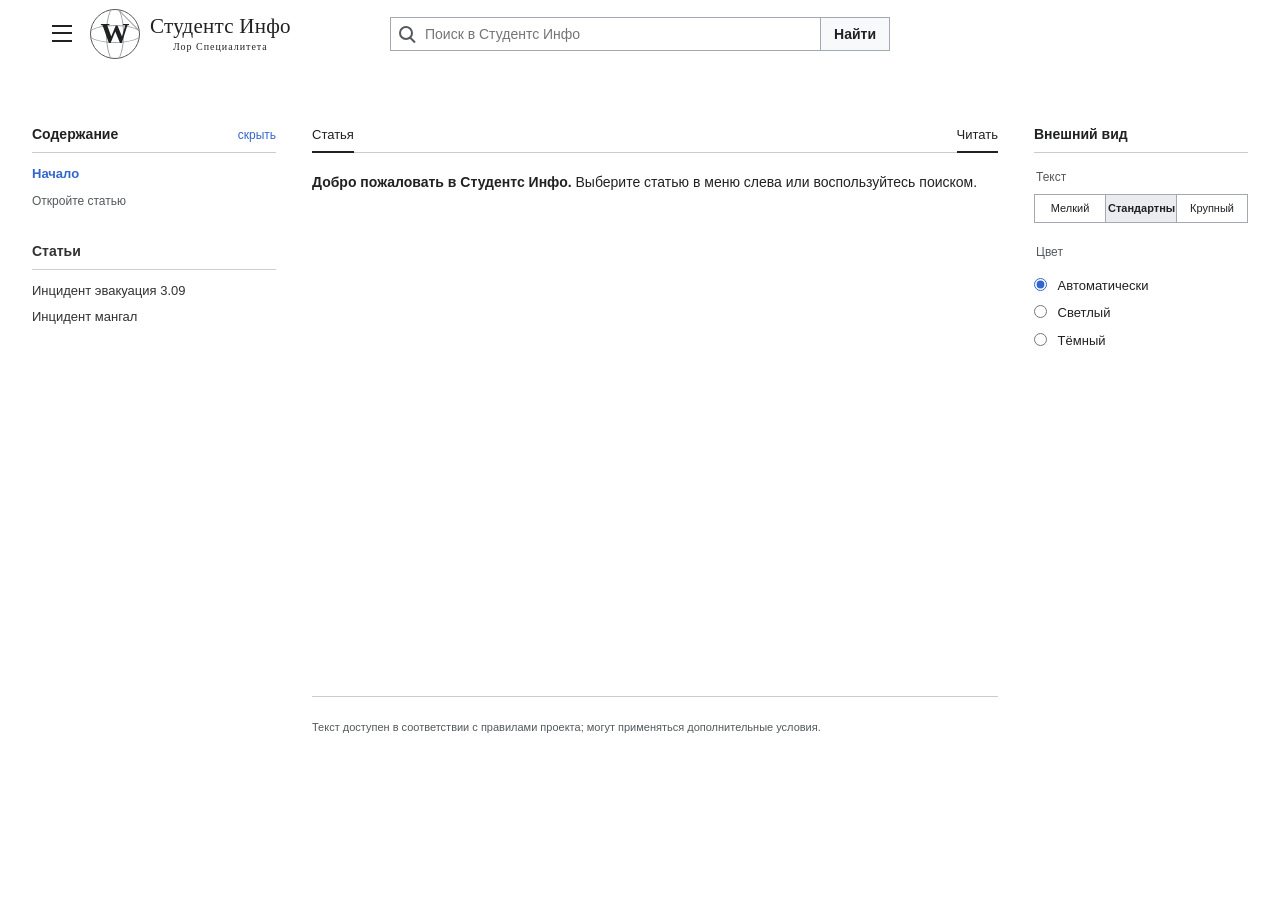
<file: index.html>
<!doctype html>
<html lang="ru">
  <head>
    <meta charset="UTF-8" />
    <meta name="viewport" content="width=device-width, initial-scale=1.0" />
    <meta name="color-scheme" content="light dark" />
    <title>Студентс Инфо</title>
    <link rel="stylesheet" href="styles.css" />
  </head>
  <body>
    <header class="mw-header">
      <div class="mw-header-left">
        <button
          class="icon-button menu-button"
          id="menuButton"
          aria-label="Главное меню"
          title="Главное меню"
        >
          <span></span><span></span><span></span>
        </button>

        <a href="./" class="mw-logo" aria-label="Студентс Инфо — главная">
          <div class="mw-logo-mark" aria-hidden="true">
            <span class="globe-line globe-line-a"></span>
            <span class="globe-line globe-line-b"></span>
            <span class="globe-line globe-line-c"></span>
            <b>W</b>
          </div>
          <div class="mw-logo-copy">
            <span class="mw-wordmark">Студентс Инфо</span>
            <span class="mw-tagline">Лор Специалитета</span>
          </div>
        </a>
      </div>

      <div class="mw-header-search">
        <form class="search" id="searchForm" role="search">
          <span class="search-icon" aria-hidden="true"></span>
          <input
            id="searchInput"
            type="search"
            placeholder="Поиск в Студентс Инфо"
            autocomplete="off"
          />
          <button type="submit">Найти</button>
          <div class="search-results" id="searchResults" hidden></div>
        </form>
      </div>
    </header>

    <div class="site-frame">
      <aside class="left-rail" id="sidebar">
        <div class="left-rail-inner">
          <div class="rail-section">
            <div class="rail-heading-row">
              <h2>Содержание</h2>
              <button class="rail-collapse" id="hideTocButton" type="button">
                скрыть
              </button>
            </div>
            <nav class="toc" id="toc" aria-label="Содержание статьи">
              <a href="#top" class="toc-link toc-root active">Начало</a>
              <span class="sidebar-hint">Откройте статью</span>
            </nav>
          </div>

          <div class="rail-section article-browser" id="articleBrowser">
            <div class="rail-heading-row">
              <h2>Статьи</h2>
            </div>
            <nav id="articleList" class="article-list">
              <span class="sidebar-hint">Статьи появятся здесь</span>
            </nav>
          </div>
        </div>
      </aside>

      <main class="article-column" id="top">
        <article class="page" id="pageContent">
          <div class="article-heading">
            <h1>Студентс Инфо</h1>
          </div>
          <div class="article-toolbar">
            <div class="tabs tabs-left">
              <a class="tab active" href="#">Статья</a>
            </div>
          </div>
          <div class="markdown-body welcome-copy">
            <p>
              <b>Добро пожаловать в Студентс Инфо.</b> Выберите статью в меню
              слева или воспользуйтесь поиском.
            </p>
          </div>
        </article>

        <footer class="footer">
          <p>
            Текст доступен в соответствии с правилами проекта; могут применяться
            дополнительные условия.
          </p>
        </footer>
      </main>

      <aside class="right-rail" id="appearanceRail">
        <div class="appearance-card">
          <h2>Внешний вид</h2>
          <div class="appearance-divider"></div>

          <fieldset>
            <legend>Текст</legend>
            <div class="segmented" id="fontSizeControl">
              <button type="button" data-font="small">Мелкий</button>
              <button type="button" data-font="standard" class="selected">
                Стандартный
              </button>
              <button type="button" data-font="large">Крупный</button>
            </div>
          </fieldset>

          <fieldset>
            <legend>Цвет</legend>
            <label
              ><input type="radio" name="theme" value="auto" checked />
              Автоматически</label
            >
            <label
              ><input type="radio" name="theme" value="light" /> Светлый</label
            >
            <label
              ><input type="radio" name="theme" value="dark" /> Тёмный</label
            >
          </fieldset>
        </div>
      </aside>
    </div>

    <div class="mobile-overlay" id="overlay"></div>
    <script src="app.js"></script>
  </body>
</html>
</file>
<file: styles.css>
:root {
  --background: #fff;
  --surface: #f8f9fa;
  --surface-strong: #eaecf0;
  --text: #202122;
  --text-secondary: #54595d;
  --border: #a2a9b1;
  --border-light: #c8ccd1;
  --link: #36c;
  --link-hover: #3056a9;
  --visited: #6b4ba1;
  --red: #b32424;
  --code-bg: #f8f9fa;
  --header-height: 66px;
  --content-width: 960px;
  --left-width: 244px;
  --right-width: 214px;
  --body-font-size: 14px;
  --content-gap: 36px;
  color-scheme: light;
}

* {
  box-sizing: border-box;
}
html {
  scroll-behavior: smooth;
}
body {
  margin: 0;
  background: var(--background);
  color: var(--text);
  font-family:
    -apple-system, BlinkMacSystemFont, "Segoe UI", Roboto, Lato, Helvetica,
    Arial, sans-serif;
  font-size: var(--body-font-size);
  line-height: 1.5714285;
}
button,
input {
  font: inherit;
}
a {
  color: var(--link);
  text-decoration: none;
}
a:hover {
  text-decoration: underline;
}
a:visited {
  color: var(--visited);
}

/* Header – Vector 2022 proportions */
.mw-header {
  min-height: var(--header-height);
  display: grid;
  grid-template-columns: minmax(270px, 1fr) minmax(330px, 500px) minmax(
      270px,
      1fr
    );
  align-items: center;
  gap: 28px;
  padding: 8px 44px 7px;
  background: var(--background);
}
.mw-header-left {
  display: flex;
  align-items: center;
  min-width: 0;
  gap: 10px;
}
.icon-button {
  width: 36px;
  height: 36px;
  border: 0;
  background: transparent;
  color: var(--text);
  display: inline-grid;
  place-items: center;
  cursor: pointer;
  border-radius: 2px;
}
.icon-button:hover {
  background: var(--surface-strong);
}
.menu-button {
  padding: 9px 8px;
  gap: 4px;
}
.menu-button span {
  width: 20px;
  height: 2px;
  display: block;
  background: currentColor;
}

.mw-logo {
  display: inline-flex;
  align-items: center;
  min-width: 0;
  color: var(--text) !important;
  text-decoration: none !important;
  gap: 10px;
}
.mw-logo-mark {
  position: relative;
  width: 50px;
  height: 50px;
  border-radius: 50%;
  flex: 0 0 50px;
  border: 1.7px solid #54595d;
  display: grid;
  place-items: center;
  overflow: hidden;
  font-family: "Times New Roman", Georgia, serif;
  color: #202122;
  background: #fff;
}
.mw-logo-mark b {
  position: relative;
  z-index: 2;
  font-size: 29px;
  font-weight: 600;
  line-height: 1;
}
.globe-line {
  position: absolute;
  border: 1px solid #72777d;
  border-radius: 50%;
  opacity: 0.68;
}
.globe-line-a {
  width: 18px;
  height: 56px;
}
.globe-line-b {
  width: 54px;
  height: 18px;
}
.globe-line-c {
  width: 40px;
  height: 40px;
  transform: rotate(45deg);
  border-width: 1px 0 0 0;
  border-radius: 0;
}
.mw-logo-copy {
  display: flex;
  flex-direction: column;
  line-height: 1;
  white-space: nowrap;
}
.mw-wordmark {
  font-family: "Times New Roman", Georgia, serif;
  font-size: 21px;
  letter-spacing: 0.25px;
}
.mw-tagline {
  margin-top: 5px;
  font-family: "Times New Roman", Georgia, serif;
  font-size: 10px;
  letter-spacing: 1px;
  text-align: center;
}

.mw-header-search {
  min-width: 0;
}
.search {
  position: relative;
  display: flex;
  width: 100%;
  height: 34px;
}
.search-icon {
  position: absolute;
  left: 9px;
  top: 9px;
  width: 14px;
  height: 14px;
  border: 2px solid var(--text-secondary);
  border-radius: 50%;
  pointer-events: none;
  z-index: 2;
}
.search-icon::after {
  content: "";
  position: absolute;
  width: 7px;
  height: 2px;
  background: var(--text-secondary);
  right: -5px;
  bottom: -3px;
  transform: rotate(45deg);
}
.search input {
  min-width: 0;
  flex: 1;
  height: 34px;
  padding: 4px 10px 4px 34px;
  border: 1px solid var(--border);
  border-right: 0;
  background: var(--background);
  color: var(--text);
  outline: 0;
}
.search input:focus {
  box-shadow: inset 0 0 0 1px var(--link);
  border-color: var(--link);
}
.search button {
  height: 34px;
  padding: 0 13px;
  border: 1px solid var(--border);
  background: var(--surface);
  color: var(--text);
  font-weight: 600;
  cursor: pointer;
}
.search button:hover {
  background: var(--surface-strong);
}
.search-results {
  position: absolute;
  top: 34px;
  left: 0;
  right: 0;
  z-index: 500;
  border: 1px solid var(--border);
  border-top: 0;
  background: var(--background);
  box-shadow: 0 2px 4px rgba(0, 0, 0, 0.12);
}
.search-result {
  display: block;
  padding: 8px 12px 8px 34px;
  color: var(--text) !important;
  border-top: 1px solid var(--border-light);
}
.search-result:first-child {
  border-top: 0;
}
.search-result:hover {
  background: var(--surface);
  text-decoration: none;
}
.search-result-title {
  display: block;
  color: var(--link);
  font-weight: 600;
}
.search-result-path {
  color: var(--text-secondary);
  font-size: 12px;
}

.mw-header-actions {
  display: flex;
  align-items: center;
  justify-content: flex-end;
  gap: 12px;
  white-space: nowrap;
}
.header-link {
  color: var(--link) !important;
  font-size: 14px;
}
.header-link.language-global {
  border: 0;
  background: transparent;
  cursor: pointer;
  padding: 6px;
  color: var(--text) !important;
}
.language-icon {
  font-weight: 600;
}
.dots-button {
  width: 32px;
  font-size: 18px;
  font-weight: 700;
  letter-spacing: 1px;
}

/* Three-column article frame */
.site-frame {
  width: min(100% - 64px, 1560px);
  margin: 0 auto;
  display: grid;
  grid-template-columns: var(--left-width) minmax(0, var(--content-width)) var(
      --right-width
    );
  justify-content: center;
  gap: var(--content-gap);
  align-items: start;
}
.left-rail,
.right-rail {
  min-width: 0;
}
.appearance-card {
  position: sticky;
  top: 12px;
  max-height: calc(100vh - 24px);
  overflow: auto;
  scrollbar-width: thin;
}
.left-rail-inner {
  position: static;
}
.left-rail {
  padding-top: 58px;
}
.right-rail {
  padding-top: 58px;
}

.rail-section {
  margin-bottom: 26px;
}
.rail-heading-row {
  display: flex;
  align-items: baseline;
  justify-content: space-between;
  border-bottom: 1px solid var(--border-light);
  margin-bottom: 8px;
}
.rail-heading-row h2,
.appearance-card h2 {
  margin: 0;
  padding: 0 0 7px;
  font-size: 14px;
  line-height: 1.5;
  font-weight: 700;
  font-family: inherit;
}
.rail-collapse {
  border: 0;
  background: transparent;
  padding: 0;
  color: var(--link);
  font-size: 12px;
  cursor: pointer;
}
.toc {
  display: flex;
  flex-direction: column;
}
.toc-link,
.article-link {
  display: block;
  padding: 4px 0;
  color: var(--text) !important;
  font-size: 13px;
  line-height: 1.35;
}
.toc-link:hover,
.article-link:hover {
  color: var(--link) !important;
  text-decoration: none;
}
.toc-link.active {
  color: var(--link) !important;
  font-weight: 700;
}
.toc-link.level-3 {
  padding-left: 12px;
}
.toc-link.level-4 {
  padding-left: 24px;
}
.toc-link.level-5,
.toc-link.level-6 {
  padding-left: 34px;
}
.sidebar-hint {
  display: block;
  padding: 5px 0;
  color: var(--text-secondary);
  font-size: 12px;
}
.article-browser {
  opacity: 0.92;
}

.article-column {
  min-width: 0;
}
.page {
  padding: 45px 0 70px;
  min-height: 70vh;
}
.article-heading {
  display: flex;
  align-items: flex-end;
  justify-content: space-between;
  gap: 18px;
}
.article-heading h1 {
  min-width: 0;
  margin: 0;
  padding: 0 0 7px;
  flex: 1;
  border-bottom: 1px solid var(--border);
  color: var(--text);
  font-family: "Linux Libertine", "Georgia", "Times New Roman", serif;
  font-size: 29px;
  font-weight: 400;
  line-height: 1.375;
}
.language-button {
  flex: 0 0 auto;
  margin-bottom: 8px;
  border: 0;
  background: transparent;
  color: var(--link);
  font-weight: 700;
  cursor: pointer;
  padding: 5px 0;
}
.article-toolbar {
  min-height: 42px;
  display: flex;
  justify-content: space-between;
  gap: 22px;
  align-items: flex-end;
  border-bottom: 1px solid var(--border-light);
  margin-bottom: 18px;
}
.tabs {
  display: flex;
  align-items: flex-end;
  gap: 18px;
  min-width: 0;
}
.tab,
.tools-link {
  position: relative;
  display: inline-block;
  padding: 9px 0 7px;
  color: var(--text) !important;
  white-space: nowrap;
  font-size: 13px;
}
.tab:hover,
.tools-link:hover {
  text-decoration: none;
}
.tab.active::after {
  content: "";
  position: absolute;
  left: 0;
  right: 0;
  bottom: -1px;
  height: 2px;
  background: var(--text);
}
.tools-link span {
  font-size: 11px;
}

.markdown-body {
  font-size: 1em;
  line-height: 1.65;
  overflow-wrap: break-word;
}
.markdown-body > :first-child {
  margin-top: 0;
}
.markdown-body p {
  margin: 0.5em 0 1em;
}
.markdown-body h1 {
  display: none;
}
.markdown-body h2 {
  margin: 1.3em 0 0.35em;
  padding-bottom: 0.16em;
  border-bottom: 1px solid var(--border);
  font-family: "Linux Libertine", Georgia, "Times New Roman", serif;
  font-size: 22px;
  font-weight: 400;
  line-height: 1.375;
}
.markdown-body h3 {
  margin: 1.2em 0 0.25em;
  font-size: 17px;
  font-weight: 700;
  line-height: 1.6;
}
.markdown-body h4 {
  margin: 1em 0 0.2em;
  font-size: 14px;
  font-weight: 700;
}
.markdown-body h5,
.markdown-body h6 {
  margin: 1em 0 0.2em;
  font-size: 13px;
  font-weight: 700;
}
.markdown-body h2,
.markdown-body h3,
.markdown-body h4,
.markdown-body h5,
.markdown-body h6 {
  scroll-margin-top: 12px;
}
.heading-anchor {
  display: none;
}
.markdown-body ul,
.markdown-body ol {
  margin: 0.3em 0 1em;
  padding-left: 32px;
}
.markdown-body li {
  margin-bottom: 0.12em;
}
.markdown-body blockquote {
  margin: 1em 0;
  padding: 0 0 0 14px;
  border-left: 3px solid var(--border);
  color: var(--text-secondary);
}
.markdown-body .wikilink {
  color: var(--link);
}
.markdown-body .tag {
  color: var(--link);
}
.markdown-body code {
  padding: 1px 4px;
  border: 1px solid var(--border-light);
  border-radius: 2px;
  background: var(--code-bg);
  font-family: "SFMono-Regular", Consolas, "Liberation Mono", monospace;
  font-size: 0.92em;
}
.markdown-body pre {
  overflow: auto;
  padding: 12px;
  border: 1px solid var(--border-light);
  background: var(--code-bg);
  line-height: 1.45;
}
.markdown-body pre code {
  padding: 0;
  border: 0;
  background: transparent;
}
.markdown-body img {
  max-width: 100%;
  height: auto;
  border: 0;
}
.markdown-body table {
  border-collapse: collapse;
  margin: 1em 0;
  font-size: 13px;
}
.markdown-body th,
.markdown-body td {
  padding: 4px 8px;
  border: 1px solid var(--border);
  text-align: left;
  vertical-align: top;
}
.markdown-body th {
  background: var(--surface-strong);
  font-weight: 700;
}
.markdown-body tr:nth-child(even) td {
  background: color-mix(in srgb, var(--surface) 58%, transparent);
}
.markdown-body hr {
  border: 0;
  border-top: 1px solid var(--border);
  margin: 1.5em 0;
}
.markdown-body strong {
  font-weight: 700;
}

.callout {
  margin: 1em 0;
  padding: 8px 12px;
  border: 1px solid var(--border-light);
  border-left: 4px solid var(--link);
  background: var(--surface);
}
.callout-title {
  display: block;
  margin-bottom: 3px;
  color: var(--text);
}
.callout p {
  margin: 0.3em 0;
}
.callout-todo,
.callout-warning {
  border-left-color: #ac6600;
}
.task-item {
  list-style: none;
  margin-left: -21px;
}
.task-item input {
  margin-right: 7px;
}

.appearance-card {
  font-size: 13px;
  color: var(--text-secondary);
}
.appearance-card h2 {
  color: var(--text);
  border-bottom: 1px solid var(--border-light);
  margin-bottom: 15px;
}
.appearance-card fieldset {
  border: 0;
  margin: 0 0 20px;
  padding: 0;
}
.appearance-card legend {
  width: 100%;
  margin-bottom: 7px;
  color: var(--text-secondary);
  font-size: 12px;
}
.appearance-card label {
  display: block;
  margin: 7px 0;
  color: var(--text);
  cursor: pointer;
}
.appearance-card input {
  margin: 0 7px 0 0;
  vertical-align: -1px;
  accent-color: var(--link);
}
.segmented {
  display: flex;
  border: 1px solid var(--border);
  width: 100%;
}
.segmented button {
  flex: 1;
  min-width: 0;
  border: 0;
  border-left: 1px solid var(--border);
  background: var(--background);
  color: var(--text);
  font-size: 11px;
  padding: 5px 2px;
  cursor: pointer;
}
.segmented button:first-child {
  border-left: 0;
}
.segmented button.selected {
  background: var(--surface-strong);
  font-weight: 700;
}

.footer {
  padding: 22px 0 52px;
  border-top: 1px solid var(--border-light);
  color: var(--text-secondary);
  font-size: 11px;
  line-height: 1.6;
}
.footer p {
  margin: 0 0 8px;
}
.footer-links {
  display: flex;
  flex-wrap: wrap;
  gap: 18px;
}
.footer-links a {
  color: var(--link);
}

.mobile-overlay {
  display: none;
}

/* Password gate uses the same restrained article language as the wiki shell. */
.wiki-key-modal-overlay {
  position: fixed;
  inset: 0;
  z-index: 1000;
  display: flex;
  align-items: center;
  justify-content: center;
  padding: 24px;
  background: color-mix(in srgb, var(--background) 82%, #000 18%);
}
.wiki-key-dialog {
  width: min(100%, 520px);
  padding: 30px 34px 34px;
  border: 1px solid var(--border);
  background: var(--background);
  color: var(--text);
  box-shadow: 0 2px 8px rgba(0, 0, 0, 0.16);
}
.wiki-key-logo {
  display: flex;
  align-items: center;
  gap: 10px;
  width: fit-content;
  margin: 0 auto 26px;
}
.wiki-key-logo .mw-logo-mark {
  width: 44px;
  height: 44px;
  flex-basis: 44px;
}
.wiki-key-logo .mw-logo-mark b {
  font-size: 26px;
}
.wiki-key-logo .mw-wordmark {
  font-size: 19px;
}
.wiki-key-logo .mw-tagline {
  font-size: 9px;
}
.wiki-key-title {
  margin: 0;
  padding: 0 0 8px;
  border-bottom: 1px solid var(--border);
  font-family: "Linux Libertine", Georgia, "Times New Roman", serif;
  font-size: 27px;
  font-weight: 400;
  line-height: 1.375;
}
.wiki-key-dialog p {
  margin: 18px 0 14px;
  color: var(--text-secondary);
}
.wiki-key-input {
  display: block;
  width: 100%;
  height: 38px;
  padding: 6px 10px;
  border: 1px solid var(--border);
  background: var(--background);
  color: var(--text);
  outline: 0;
}
.wiki-key-input:focus {
  box-shadow: inset 0 0 0 1px var(--link);
  border-color: var(--link);
}
.wiki-key-error {
  min-height: 22px;
  margin: 5px 0 4px !important;
  color: var(--red) !important;
  font-size: 12px;
}
.wiki-key-submit {
  width: 100%;
  height: 36px;
  border: 1px solid var(--border);
  background: var(--surface);
  color: var(--text);
  font-weight: 700;
  cursor: pointer;
}
.wiki-key-submit:hover {
  background: var(--surface-strong);
}

body.toc-hidden .left-rail {
  visibility: hidden;
}
body.toc-hidden .site-frame {
  grid-template-columns: 0 minmax(0, var(--content-width)) var(--right-width);
}
body.width-wide {
  --content-width: 1120px;
}
body.font-small {
  --body-font-size: 13px;
}
body.font-large {
  --body-font-size: 16px;
}

body.theme-dark {
  --background: #101418;
  --surface: #202428;
  --surface-strong: #272b30;
  --text: #eaecf0;
  --text-secondary: #a2a9b1;
  --border: #72777d;
  --border-light: #54595d;
  --link: #6ea8fe;
  --link-hover: #8bb9ff;
  --visited: #bd9cff;
  --code-bg: #181d22;
  color-scheme: dark;
}
body.theme-dark .mw-logo-mark {
  background: #fff;
  color: #202122;
}

@media (max-width: 1260px) {
  .site-frame {
    grid-template-columns: var(--left-width) minmax(0, var(--content-width));
    width: min(100% - 56px, 1250px);
  }
  .right-rail {
    display: none;
  }
  .mw-header {
    grid-template-columns: minmax(260px, 1fr) minmax(300px, 480px) minmax(
        210px,
        0.8fr
      );
    padding-inline: 28px;
  }
}

@media (max-width: 1000px) {
  .hide-mid {
    display: none;
  }
  .mw-header {
    grid-template-columns: minmax(220px, auto) minmax(300px, 1fr) auto;
    gap: 18px;
  }
  .site-frame {
    display: block;
    width: min(100% - 48px, 900px);
  }
  .left-rail {
    position: fixed;
    z-index: 250;
    left: 0;
    top: 0;
    bottom: 0;
    width: 290px;
    padding: 22px 22px;
    background: var(--background);
    border-right: 1px solid var(--border-light);
    transform: translateX(-100%);
    transition: transform 0.18s ease;
  }
  .left-rail.open {
    transform: translateX(0);
  }
  .left-rail-inner {
    position: static;
    max-height: 100%;
  }
  .article-browser {
    display: block;
  }
  body.toc-hidden .left-rail {
    visibility: visible;
  }
  .mobile-overlay.visible {
    display: block;
    position: fixed;
    inset: 0;
    z-index: 220;
    background: rgba(0, 0, 0, 0.35);
  }
  .page {
    padding-top: 34px;
  }
}

@media (max-width: 720px) {
  :root {
    --header-height: 58px;
    --body-font-size: 14px;
  }
  .mw-header {
    display: flex;
    flex-wrap: wrap;
    gap: 8px 12px;
    padding: 6px 12px 8px;
  }
  .mw-header-left {
    order: 1;
    flex: 1;
  }
  .mw-logo-mark {
    width: 40px;
    height: 40px;
    flex-basis: 40px;
  }
  .mw-logo-mark b {
    font-size: 24px;
  }
  .mw-wordmark {
    font-size: 18px;
  }
  .mw-tagline {
    font-size: 8px;
    margin-top: 4px;
  }
  .mw-header-actions {
    order: 2;
    margin-left: auto;
  }
  .mw-header-search {
    order: 3;
    width: 100%;
    flex-basis: 100%;
  }
  .site-frame {
    width: calc(100% - 28px);
  }
  .page {
    padding-top: 24px;
    padding-bottom: 52px;
  }
  .article-heading {
    align-items: center;
  }
  .article-heading h1 {
    font-size: 26px;
  }
  .language-button {
    font-size: 0;
  }
  .language-button::before {
    content: "文";
    font-size: 15px;
  }
  .tabs-right .tab:nth-child(2),
  .tabs-right .tab:nth-child(3) {
    display: none;
  }
  .tabs {
    gap: 14px;
  }
  .article-toolbar {
    margin-bottom: 15px;
  }
  .markdown-body h2 {
    font-size: 21px;
  }
  .footer {
    padding-bottom: 32px;
  }
}

@media (max-width: 430px) {
  .mw-logo-copy {
    display: none;
  }
  .menu-button {
    width: 32px;
  }
  .mw-header-actions {
    gap: 2px;
  }
  .site-frame {
    width: calc(100% - 24px);
  }
  .article-heading h1 {
    font-size: 24px;
  }
  .tabs-left .tab:nth-child(2) {
    display: none;
  }
  .tools-link {
    font-size: 0;
  }
  .tools-link::before {
    content: "Инструменты";
    font-size: 13px;
  }
  .wiki-key-modal-overlay {
    padding: 12px;
  }
  .wiki-key-dialog {
    padding: 24px 18px 22px;
  }
  .wiki-key-logo {
    margin-bottom: 20px;
  }
  .wiki-key-title {
    font-size: 24px;
  }
}
</file>
